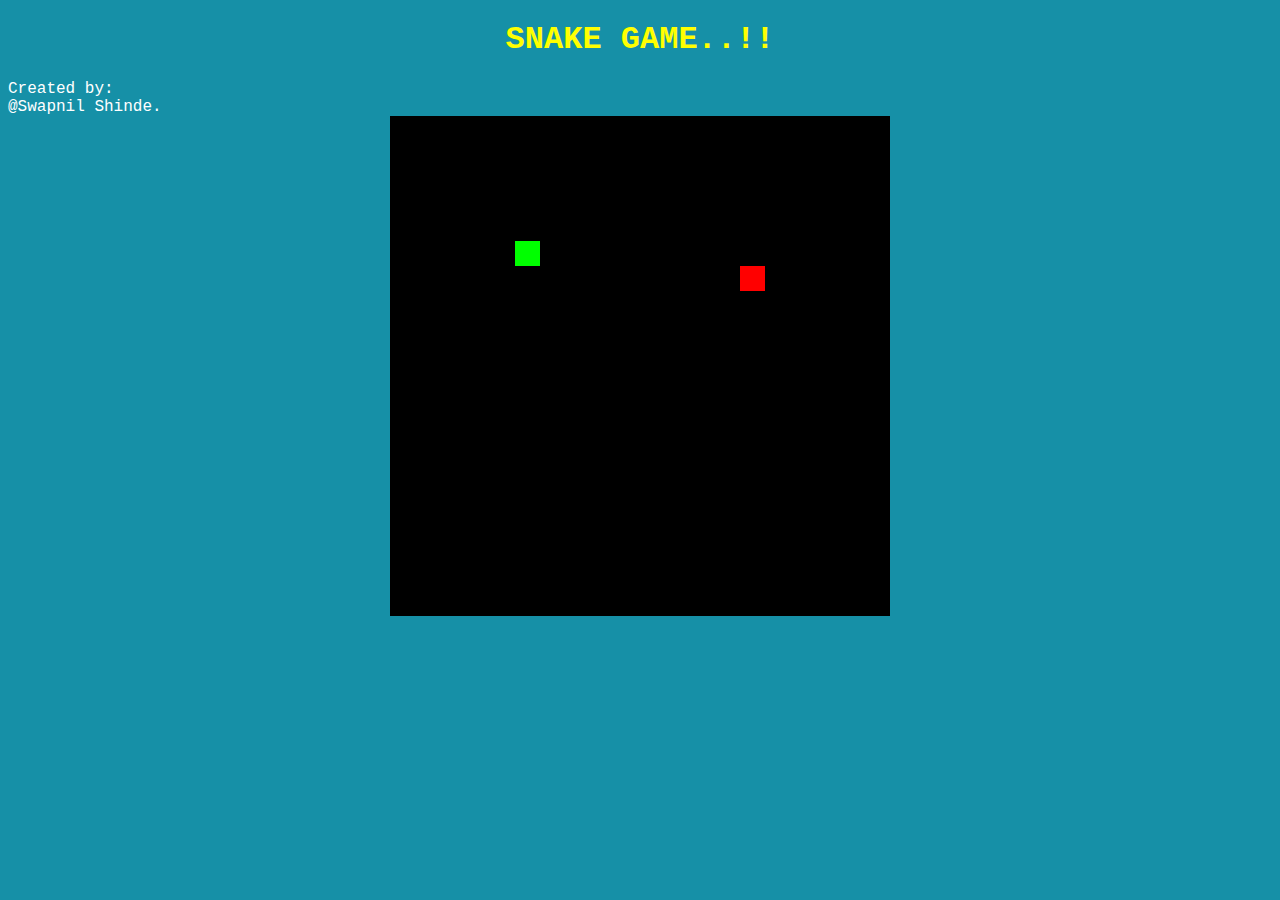
<file: index.html>
<!DOCTYPE html>
<hmtl>
	<head>
		<meta charset="UTF-8">
		<meta name="viewport", content="width=device-width, initial-scale=1.0">
		<title>Snake</title>
		<link rel="stylesheet" href="snake.css">
		<script src="snake.js"></script>
	</head>
	<body>
		<h1>SNAKE GAME..!!</h1>
		<li>Created by:</li>
		<li>@Swapnil Shinde.</li>
		
		<canvas id="board"></canvas>
	</body>
</html>
</file>
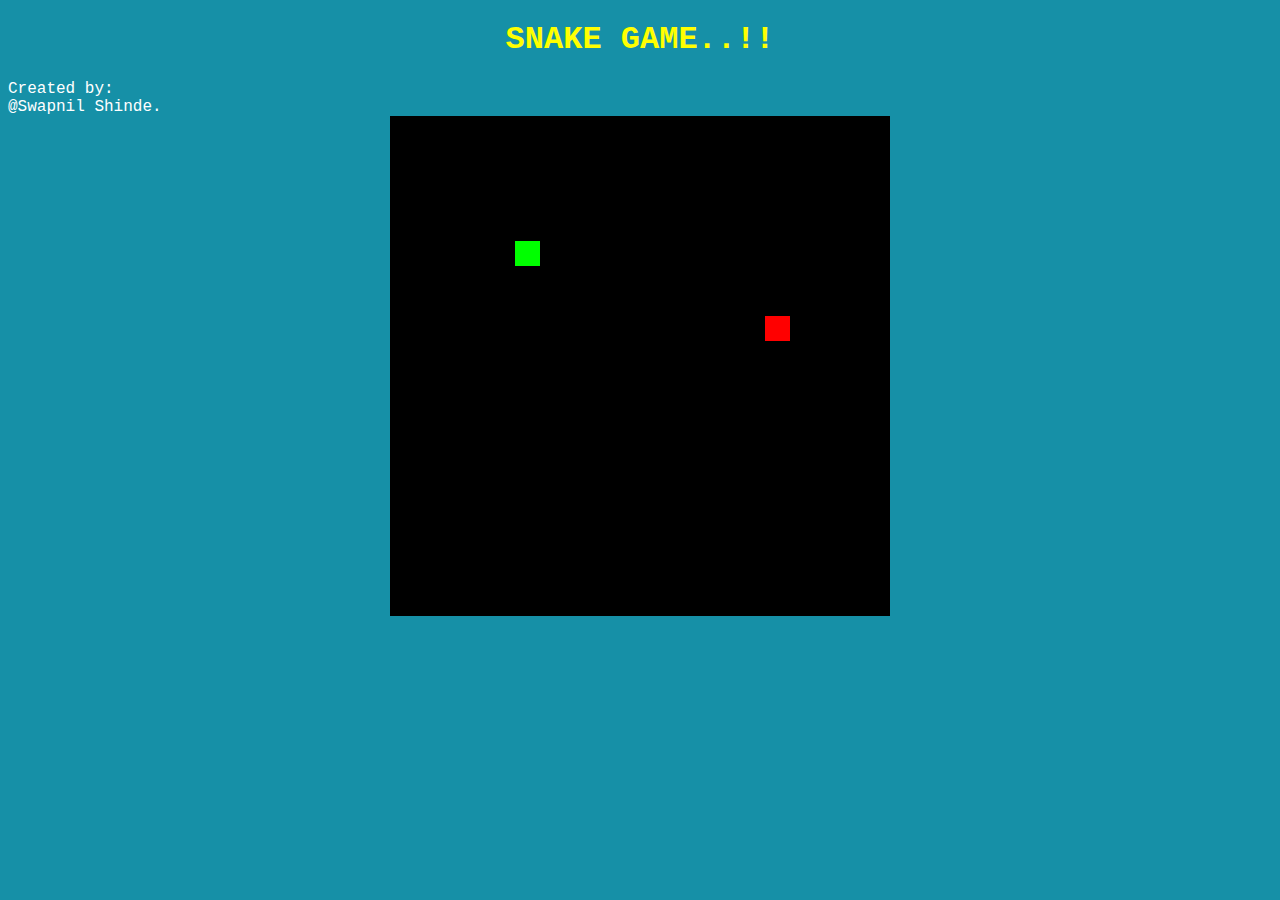
<file: game.html>
<!DOCTYPE html>
<hmtl>
	<head>
		<meta charset="UTF-8">
		<meta name="viewport", content="width=device-width, initial-scale=1.0">
		<title>Snake</title>
		<link rel="stylesheet" href="snake.css">
		<script src="snake.js"></script>
	</head>
	<body>
		<h1>SNAKE GAME..!!</h1>
		<li>Created by:</li>
		<li>@Swapnil Shinde.</li>
		
		<canvas id="board"></canvas>
	</body>
</html>
</file>
<file: snake.css>
body {
	font-family: 'courier New', Courier, monospace;
	text-align: center;
	background-color: #1690A7;
}

li {
	text-align: left; 
	color: white ;
}
h1 {
	color: yellow;
}
</file>
